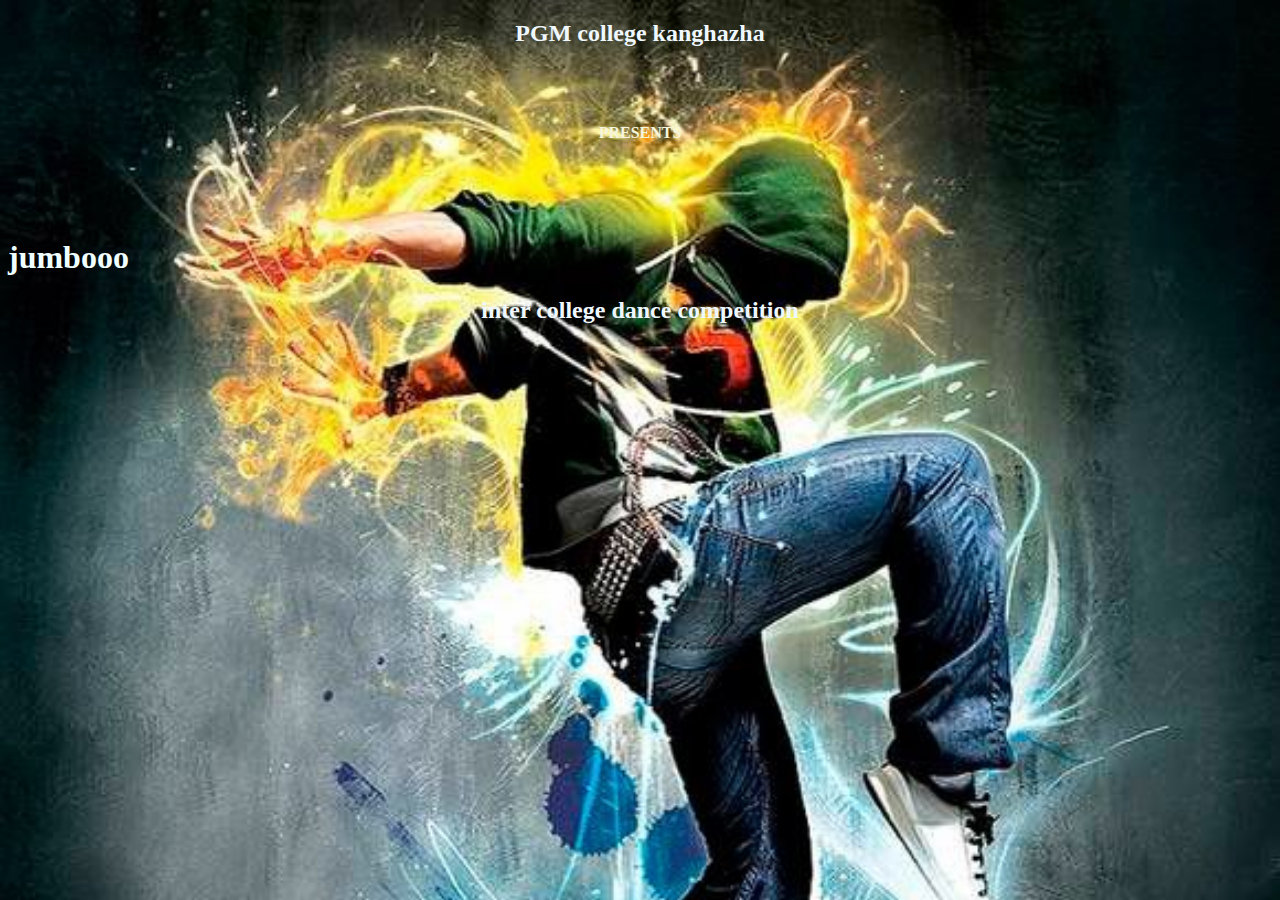
<file: index.html>
<!DOCTYPE html>
<html lang="en">
<head>
    <meta charset="UTF-8">
    <meta http-equiv="X-UA-Compatible" content="IE=edge">
    <meta name="viewport" content="width=device-width, initial-scale=1.0">
    <title>Dance competition</title>
    <link rel="stylesheet" href="style .css">
</head>
<body>
    <body background="arjun.1.jpg"
    <div class="index">
    <h2>PGM college kanghazha</h2>
    <br><br>
    <h4>PRESENTS</h4>
    <br><br><br>
    <h1 id="cb">jumbooo</h1>
    <h2>inter college dance competition</h2>
    <h6></h6>
    

    

    
 
</body>
</html>
</file>
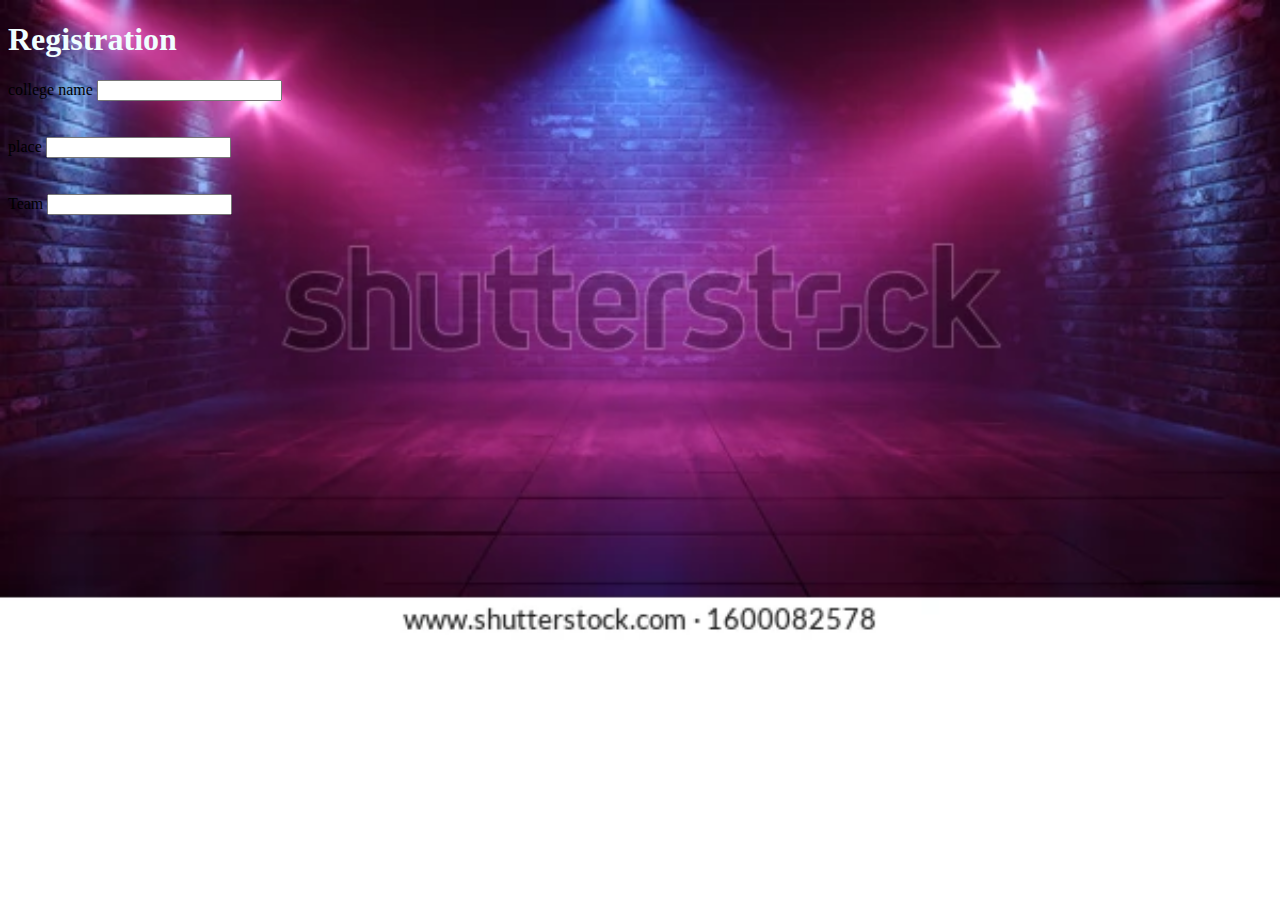
<file: home.html>
<!DOCTYPE html>
<html lang="en">
<head>
    <meta charset="UTF-8">
    <meta http-equiv="X-UA-Compatible" content="IE=edge">
    <meta name="viewport" content="width=<form>, initial-scale=1.0">
    <title>Document</title>
    <link rel="stylesheet" href="style .css"
</head>
<body>
    <body background="dance.123.webp"
    <form action="">
    <h1 class="text-success text-centre">Registration</h1>
    <div class="form group">
    <label for="">college name</label>
    <input type="text" id="clg">
    <span id="place"class="text-danger"></span>
    </div>
    <br><br>
    <div class="form group">
    <label for="">place</label>
    <input type="text" id="pic">
    <span id="place" class="text-danger"></span>
    </div>
    <br><br>

    <div class="form group">
    <label for="">Team</label>   
    <input type="text" id="">
    <span id="" class="text danger"></span>
    </div>
    </form>

</body>
</html>
</file>
<file: style .css>
.index{
    text-align: center; 

}
#cb{
    text-align: left;
}

#reg{
    padding-left: 600px;
}

.regbox{
    border: 2px;
    border-width: 3px;
    margin-left:500px ;
    margin-top: 30px;
    padding-left: 30px;
    width: 340px;
    padding-right: 30px;
    padding-bottom: 60px;
    border: 1px solid blue;
    border-width: 3px;
}
h2{
    color: aliceblue;
}
h4{
    color: beige;
}
h1{
    color: azure;
}
form input{
    width: 30px;
    height: 30px;
}
body{
    background-repeat: no-repeat;
    background-size: cover;
}
</file>
